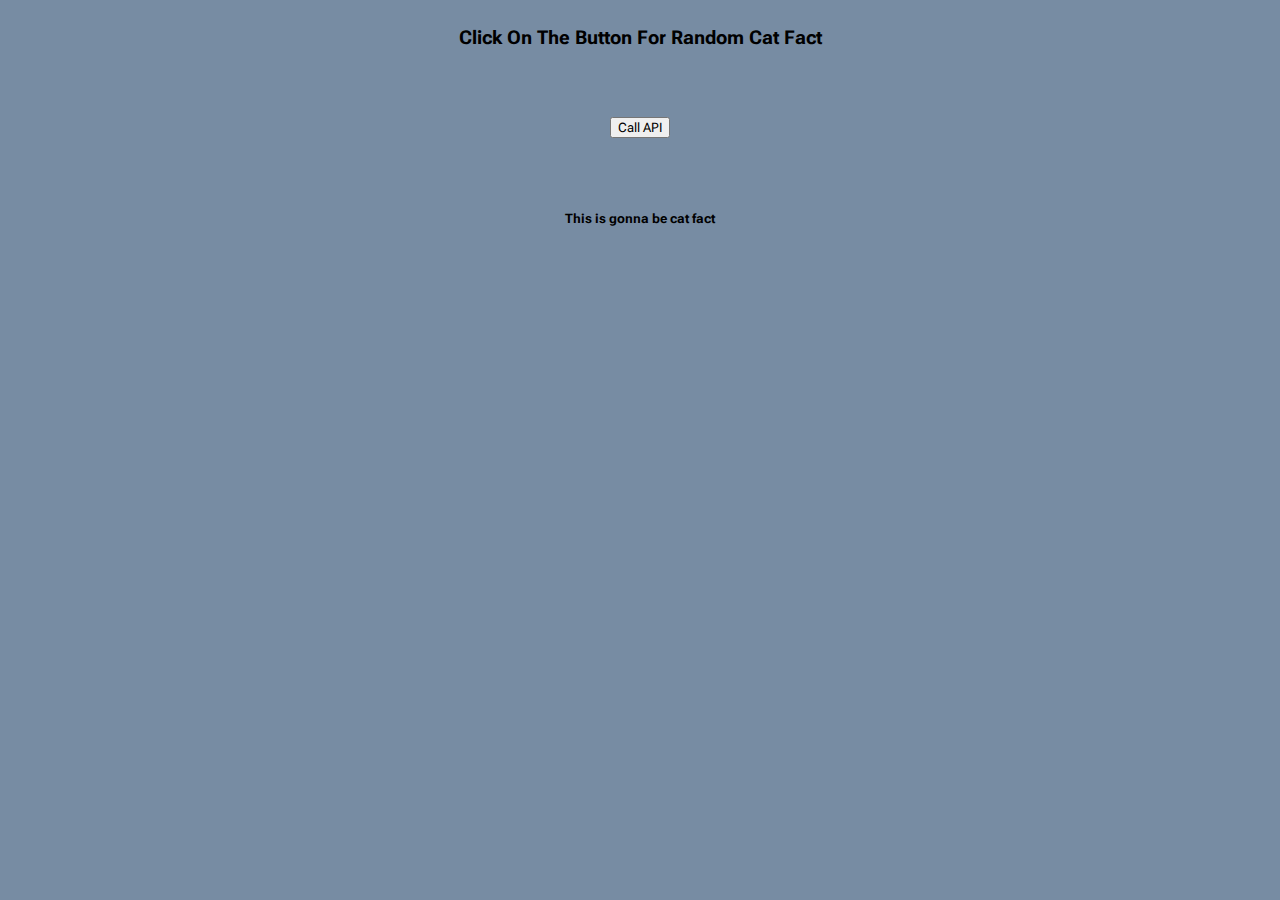
<file: Fetch/index.html>
<!DOCTYPE html>
<html lang="en">
  <head>
    <meta charset="UTF-8" />
    <meta http-equiv="X-UA-Compatible" content="IE=edge" />
    <meta name="viewport" content="width=device-width, initial-scale=1.0" />
    <link rel="stylesheet" href="./style.css" />
    <title>Random Cat Facts</title>
  </head>
  <body>
    <h3>Click On The Button For Random Cat Fact</h3>
    <button data-button>Call API</button>
    <h5 data-cat-fact>This is gonna be cat fact</h5>
  </body>
  <script src="./script.js"></script>
</html>
</file>
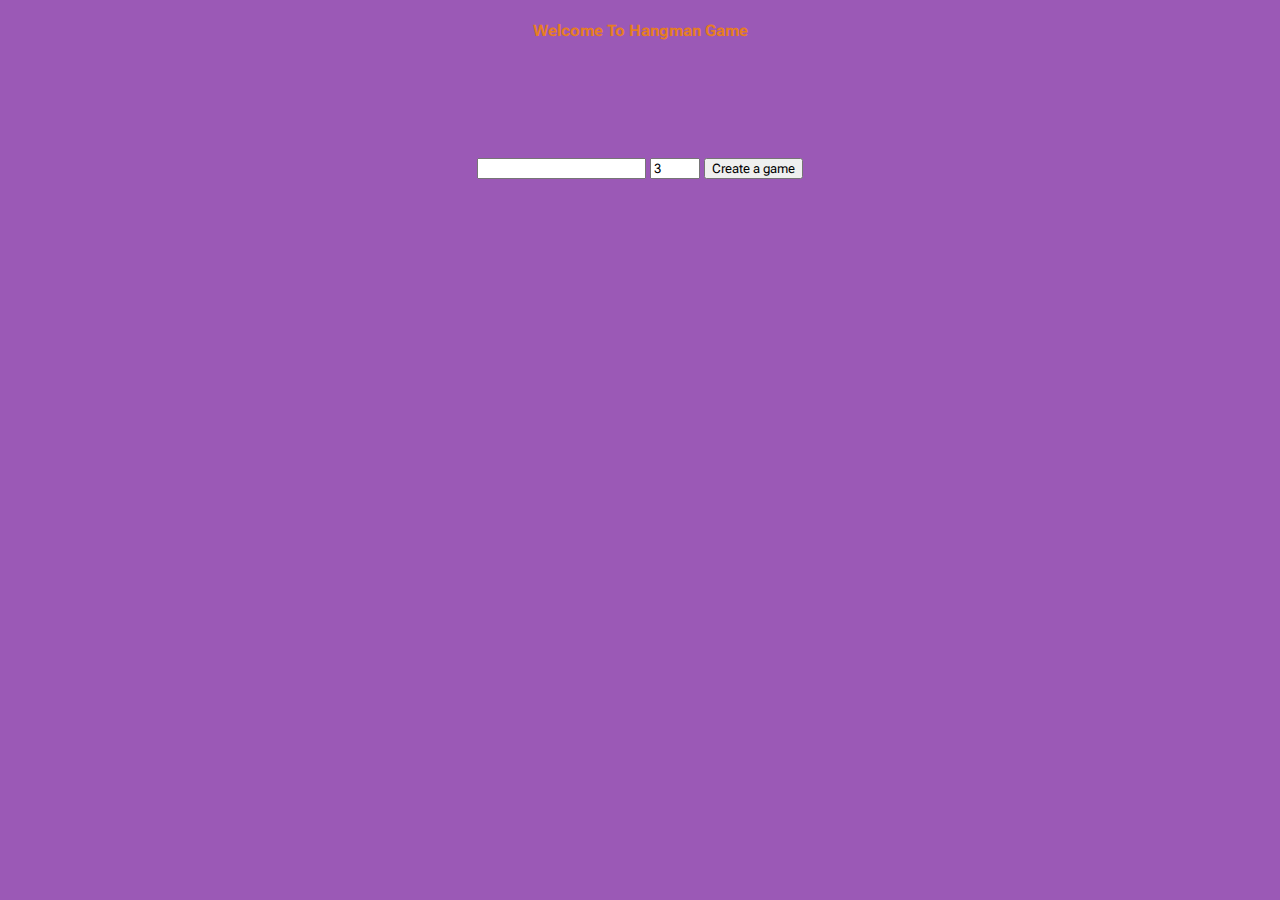
<file: hangman/index.html>
<!DOCTYPE html>
<html lang="en">
  <head>
    <meta charset="UTF-8" />
    <meta http-equiv="X-UA-Compatible" content="IE=edge" />
    <meta name="viewport" content="width=device-width, initial-scale=1.0" />
    <title>Document</title>
    <link rel="stylesheet" href="./style.css" />
  </head>
  <body>
    <h4>Welcome To Hangman Game</h4>
    <p id="puzzle" data-puzzle></p>
    <p data-status-message></p>
    <form data-form>
      <input required data-word-input type="text" />
      <input data-guesses-input type="number" value="3" min="3" max="10" />
      <button type="submit">Create a game</button>
    </form>
  </body>
  <script src="./Hangman.js"></script>
  <script src="./app.js"></script>
</html>
</file>
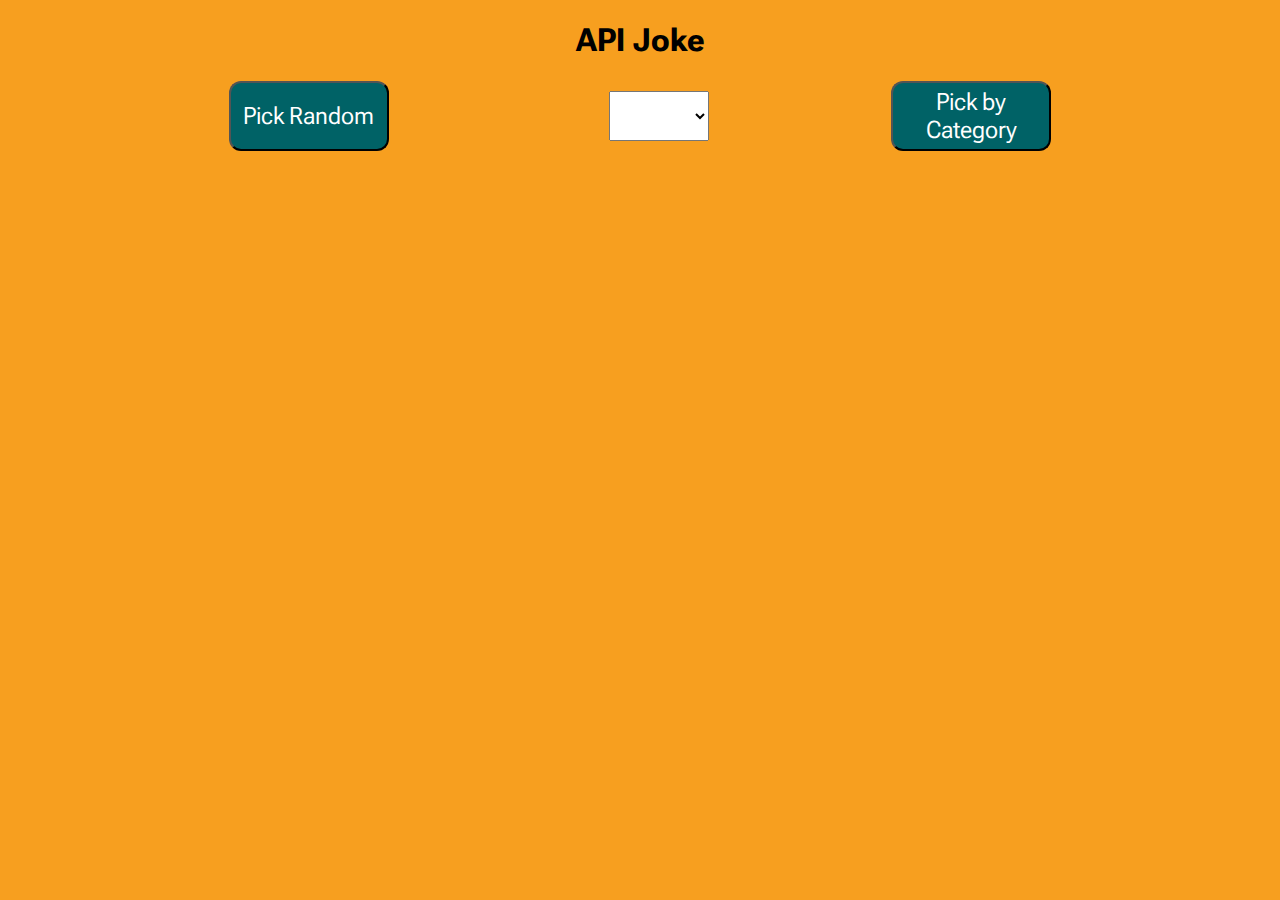
<file: JokeAPI/index.html>
<!DOCTYPE html>
<html lang="en">
  <head>
    <meta charset="UTF-8" />
    <meta http-equiv="X-UA-Compatible" content="IE=edge" />
    <meta name="viewport" content="width=device-width, initial-scale=1.0" />
    <link rel="stylesheet" href="./style.css" />
    <title>Joke API</title>
  </head>
  <body>
    <h1>API Joke</h1>
    <div class="controllers-container">
      <button data-random>Pick Random</button>
      <form data-form>
        <select data-select></select>
        <button type="submit">Pick by Category</button>
      </form>
    </div>
    <div data-joke class="joke-container"></div>
  </body>
  <script src="./app.js"></script>
</html>
</file>
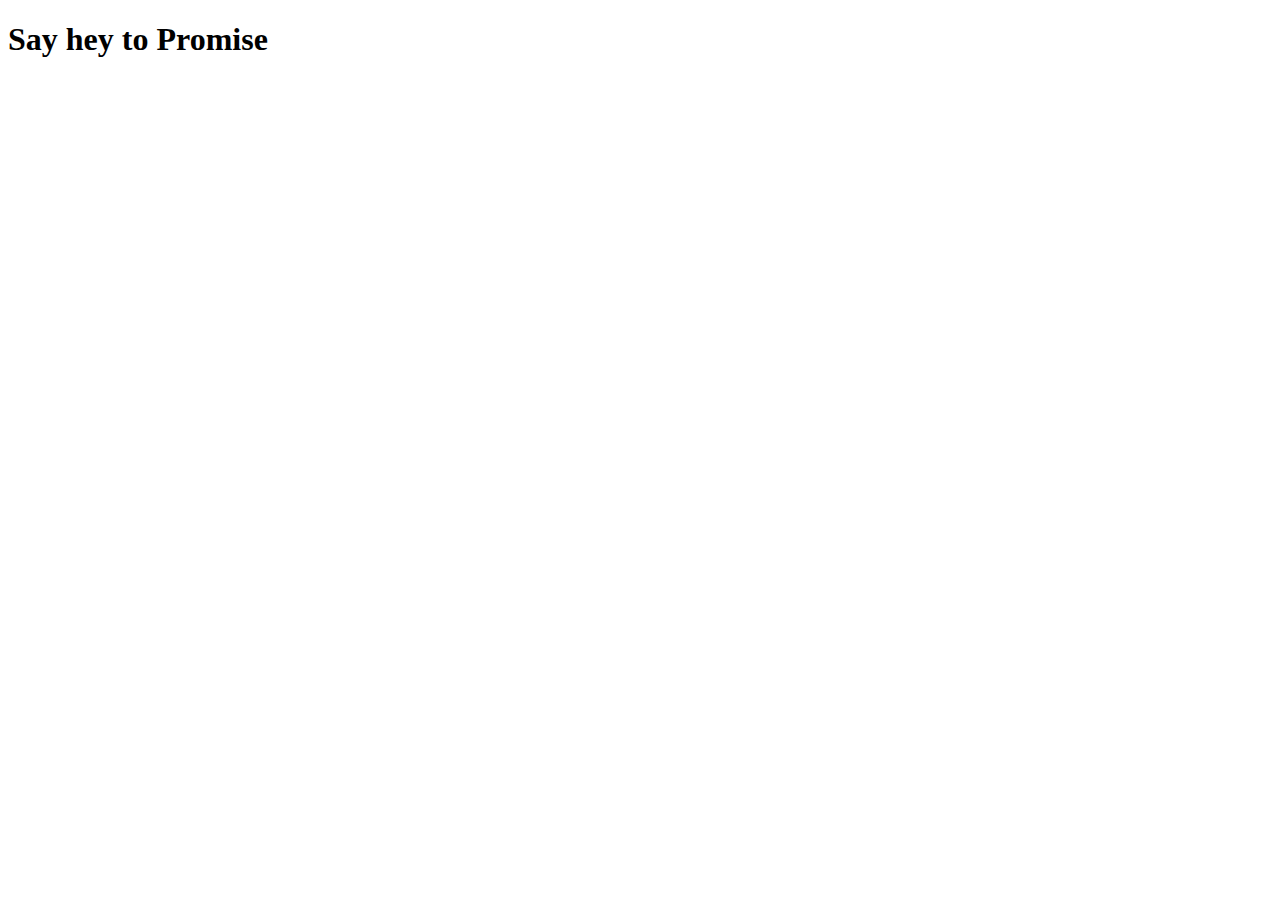
<file: Promise/index.html>
<!DOCTYPE html>
<html lang="en">
  <head>
    <meta charset="UTF-8" />
    <meta http-equiv="X-UA-Compatible" content="IE=edge" />
    <meta name="viewport" content="width=device-width, initial-scale=1.0" />
    <title>Document</title>
  </head>
  <body>
    <h1>Say hey to Promise</h1>
  </body>
  <script src="./promise.js"></script>
</html>
</file>
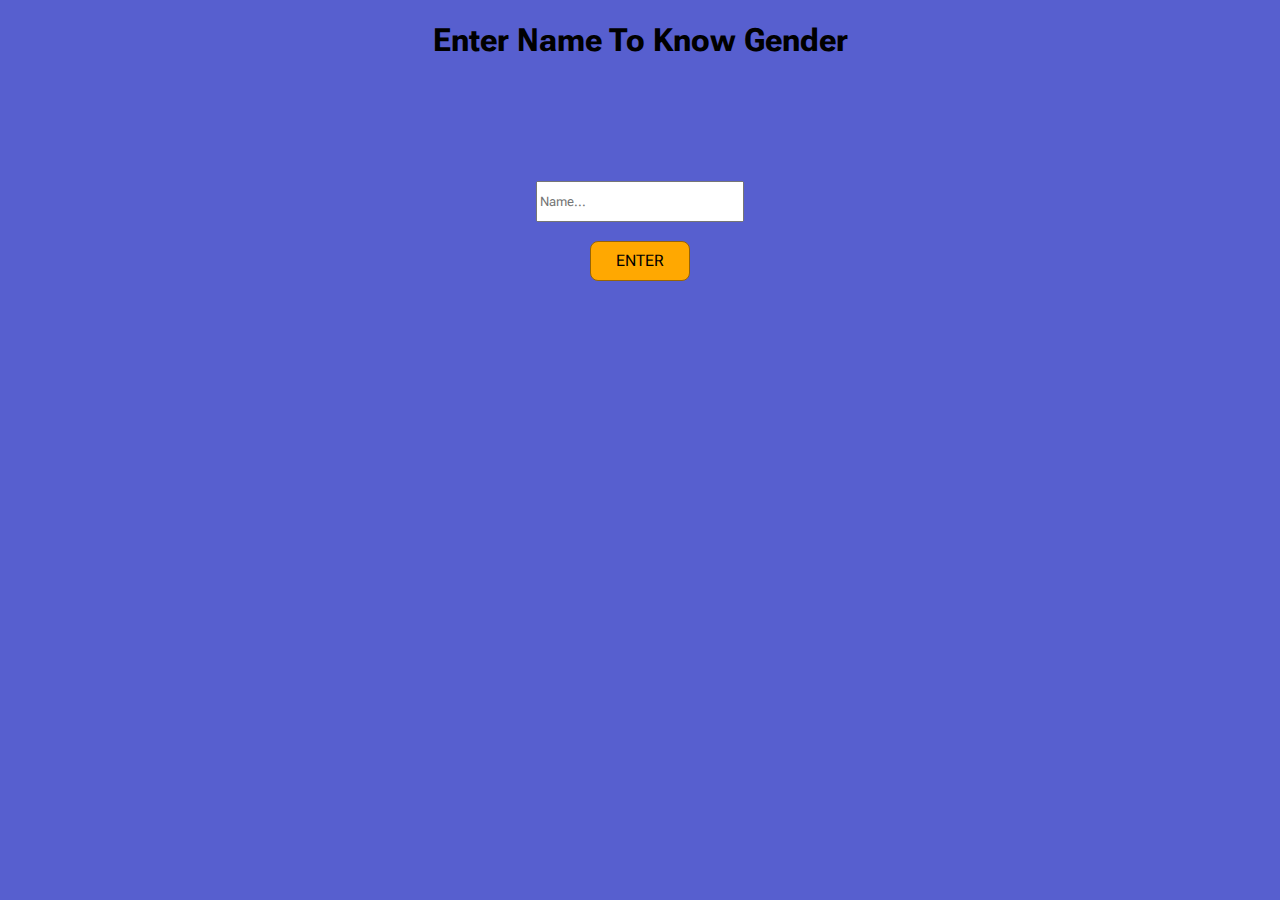
<file: Fetch/genderApi/index.html>
<!DOCTYPE html>
<html lang="en">
  <head>
    <meta charset="UTF-8" />
    <meta http-equiv="X-UA-Compatible" content="IE=edge" />
    <meta name="viewport" content="width=device-width, initial-scale=1.0" />
    <link rel="stylesheet" href="./style.css" />
    <title>Document</title>
  </head>
  <body>
    <h1>Enter Name To Know Gender</h1>
    <form>
      <input type="text" placeholder="Name..." required />
      <button type="submit">ENTER</button>
    </form>
    <h1 data-gender></h1>
  </body>
  <script src="./app.js"></script>
</html>
</file>
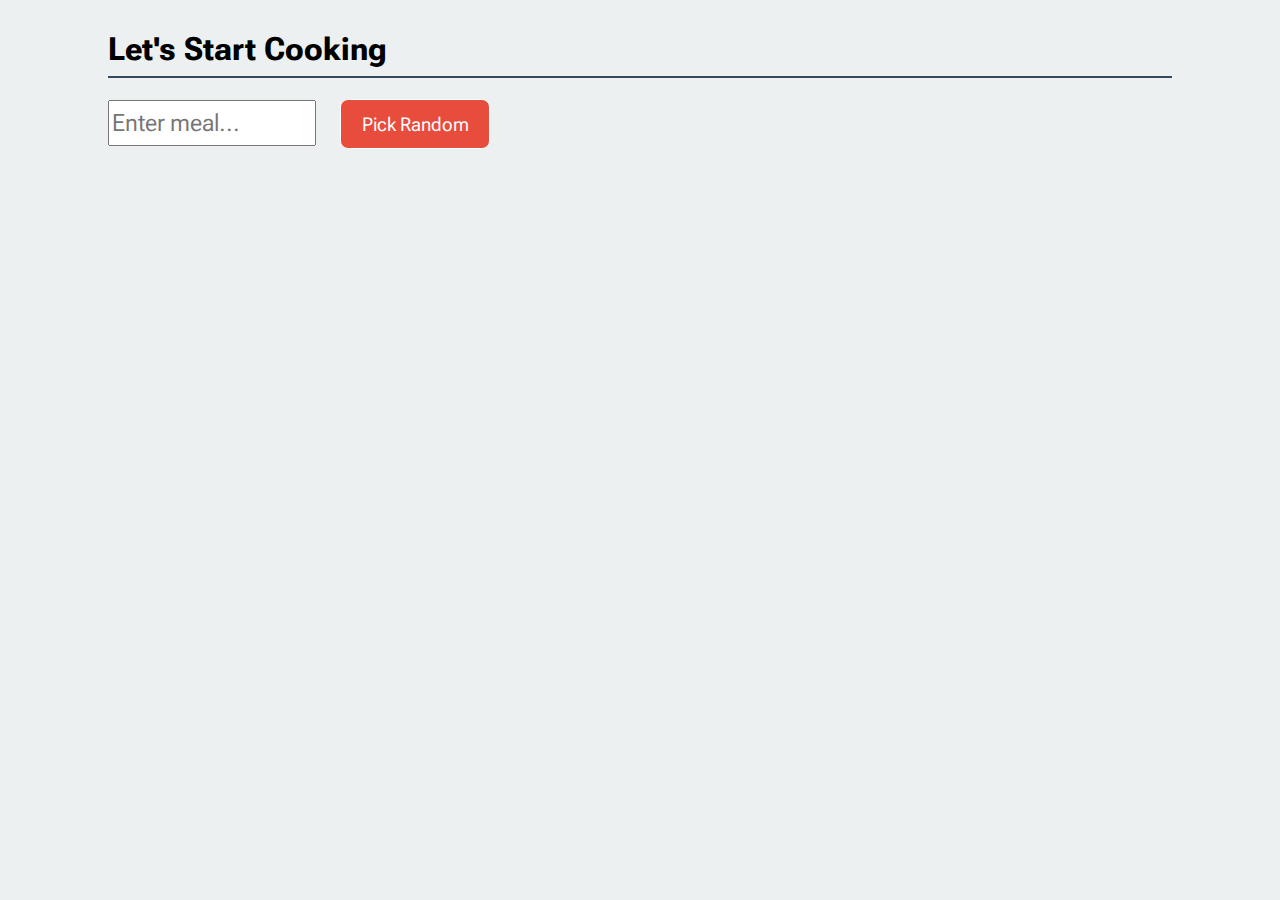
<file: Fetch/mealApi/index.html>
<!DOCTYPE html>
<html lang="en">
  <head>
    <meta charset="UTF-8" />
    <meta http-equiv="X-UA-Compatible" content="IE=edge" />
    <meta name="viewport" content="width=device-width, initial-scale=1.0" />
    <link rel="stylesheet" href="style.css" />
    <title>Meal's API</title>
  </head>
  <body onload="displayRandom()">
    <div class="form-container">
      <h1>Let's Start Cooking</h1>
      <input id="searchMeal" placeholder="Enter meal..." type="text" />
      <button id="randomMeal">Pick Random</button>
    </div>
    <div id="result"></div>
  </body>
  <script src="./script.js"></script>
</html>
</file>
<file: Fetch/style.css>
@import url("https://fonts.googleapis.com/css2?family=Roboto+Flex:opsz@8..144&display=swap");

* {
  font-family: "Roboto Flex", sans-serif;
}

body {
  background: #778ca3;
  display: flex;
  align-items: center;
  flex-direction: column;
  justify-content: space-between;
}

h3,
h5 {
  text-align: center;
}

button {
  margin: 50px 0;
}
</file>
<file: hangman/style.css>
@import url("https://fonts.googleapis.com/css2?family=Roboto+Flex:opsz@8..144&display=swap");

* {
  font-family: "Roboto Flex", sans-serif;
}

body {
  margin: 0;
  background: #9b59b6;
  color: #f1c40f;
  display: flex;
  flex-direction: column;
  align-items: center;
}

#puzzle {
  letter-spacing: 5px;
  font-size: 2rem;
}

h4 {
  color: #e67e22;
}
</file>
<file: JokeAPI/style.css>
@import url("https://fonts.googleapis.com/css2?family=Roboto+Flex:opsz@8..144&display=swap");

:root {
  --orange: #f79f1f;
  --dark-blue: #006266;
  --text-font-size: 1rem;
  --btn-font-size: 1.5rem;
  --white: #ffffff;
}

* {
  font-family: "Roboto Flex", sans-serif;
}

body {
  background: var(--orange);
}

h1 {
  text-align: center;
}

.controllers-container {
  width: 100%;
  display: flex;
  align-items: center;
  justify-content: space-evenly;
}

button {
  font-size: var(--btn-font-size);
  background: var(--dark-blue);
  color: var(--white);
  width: 160px;
  height: 70px;
  border-radius: 12px;
  cursor: pointer;
}

select {
  width: 100px;
  height: 50px;
}

form {
  display: flex;
  align-items: center;
  justify-content: space-between;
  width: 35%;
}

.joke-container {
  margin-top: 30px;
}
</file>
<file: Fetch/genderApi/style.css>
@import url("https://fonts.googleapis.com/css2?family=Roboto+Flex:opsz@8..144&display=swap");

* {
  font-family: "Roboto Flex", sans-serif;
}

body {
  margin: 0;
  display: flex;
  flex-direction: column;
  height: 100vh;
  align-items: center;
  background: #575fcf;
}

form {
  margin-top: 100px;
  display: flex;
  flex-direction: column;
  align-items: center;
  justify-content: space-between;
  height: 100px;
}

button {
  background: #ffa801;
  border: 1px solid #976405;
  width: 100px;
  height: 40px;
  font-size: 1rem;
  border-radius: 8px;
}

input {
  width: 200px;
  height: 35px;
}
</file>
<file: Fetch/mealApi/style.css>
@import url("https://fonts.googleapis.com/css2?family=Roboto+Flex:opsz@8..144&display=swap");

:root {
  --background: #ecf0f1;
  --main-primary: #e74c3c;
  --main-primary-dark: #c0392b;
  --main-secondary: #34495e;
}

* {
  font-family: "Roboto Flex", sans-serif;
}

body {
  background: var(--background);
  margin-top: 30px;
  padding: 0 100px;
}

h1 {
  border-bottom: 2px solid var(--main-secondary);
  padding-bottom: 8px;
}

#randomMeal {
  background: var(--main-primary);
  border: 1px solid #ffffff;
  color: #ffff;
  width: 150px;
  height: 50px;
  font-size: 1.2rem;
  border-radius: 8px;
  cursor: pointer;
}

#randomMeal:hover {
  background: var(--main-primary-dark);
}

.random-container {
  display: flex;
  flex-direction: column;
  align-items: center;
}

.random-container > h4 {
  font-size: 2rem;
  text-align: center;
  margin: 10px;
}

.meal-info {
  display: flex;
  align-items: center;
  justify-content: space-around;
  width: 100%;
}

.meal-info > p {
  font-size: 1.2rem;
}

.meal-info > p > span {
  color: var(--main-primary);
}

.random-container > img {
  width: 100%;
  object-fit: contain;
  max-width: 500px;
}

.meal-instructions {
  padding: 15px;
}

.random-container > a {
  display: flex;
  align-items: center;
  justify-content: center;
  width: 100%;
  margin-bottom: 15px;
}

#searchMeal {
  margin-right: 20px;
  height: 40px;
  width: 200px;
  font-size: 1.5rem;
}

#result {
  display: flex;
  flex-wrap: wrap;
  margin-top: 20px;
}

.meal-card {
  width: 200px;
  background: #ffffff;
  margin: 10px;
  height: 300px;
  border: 3px solid var(--main-primary);
  border-radius: 8px;
}

.meal-card:hover {
  transform: scale(1.1);
  transition: ease-in-out 0.1s;
}

.meal-card > h4 {
  text-align: center;
  font-size: 1.2rem;
  margin: 8px 0;
}

.meal-card > img {
  width: 100%;
  object-fit: contain;
  height: 60%;
}

.meal-card > p {
  font-size: 1rem;
  margin: 10px;
  padding: 5px;
}
</file>
